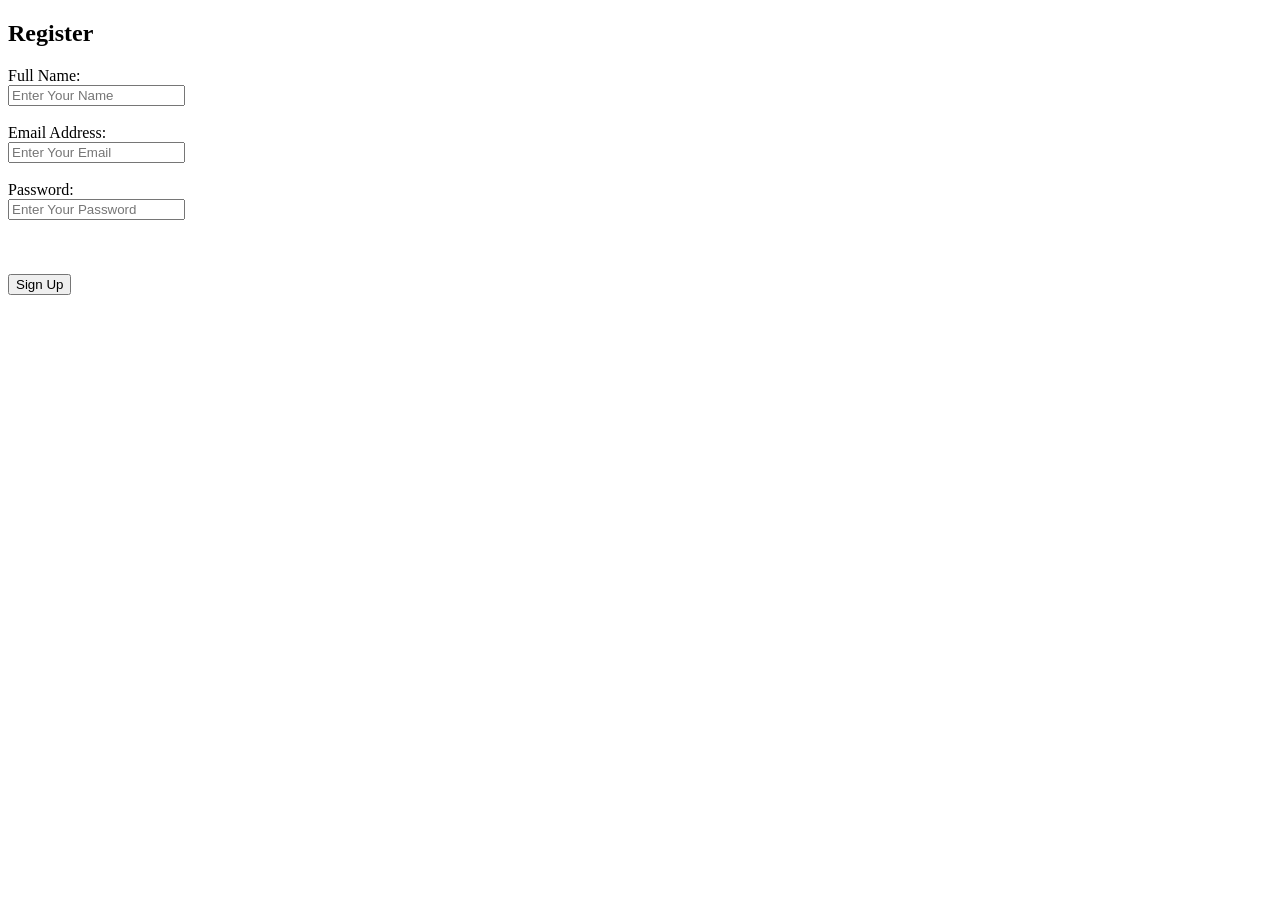
<file: Form.html>
<!DOCTYPE html>
<html lang="en">
<head>
  <meta charset="UTF-8">
  <title>Registration Form</title>
</head>
<body>

  <h2>Register</h2>

  <form id="registrationForm">
    
    <label for="name">Full Name:</label><br>
    <input type="text" id="name" name="name" placeholder="Enter Your Name" required><br><br>

    <label for="email">Email Address:</label><br>
    <input type="email" id="email" name="email" placeholder="Enter Your Email" required><br><br>

    <label for="password">Password:</label><br>
    <input type="password" id="password" name="password" placeholder="Enter Your Password" required><br><br>

    </select><br><br>
    <button type="submit">Sign Up</button>

  </form>
<script src="register.js"></script>

</body>
</html>
</file>
